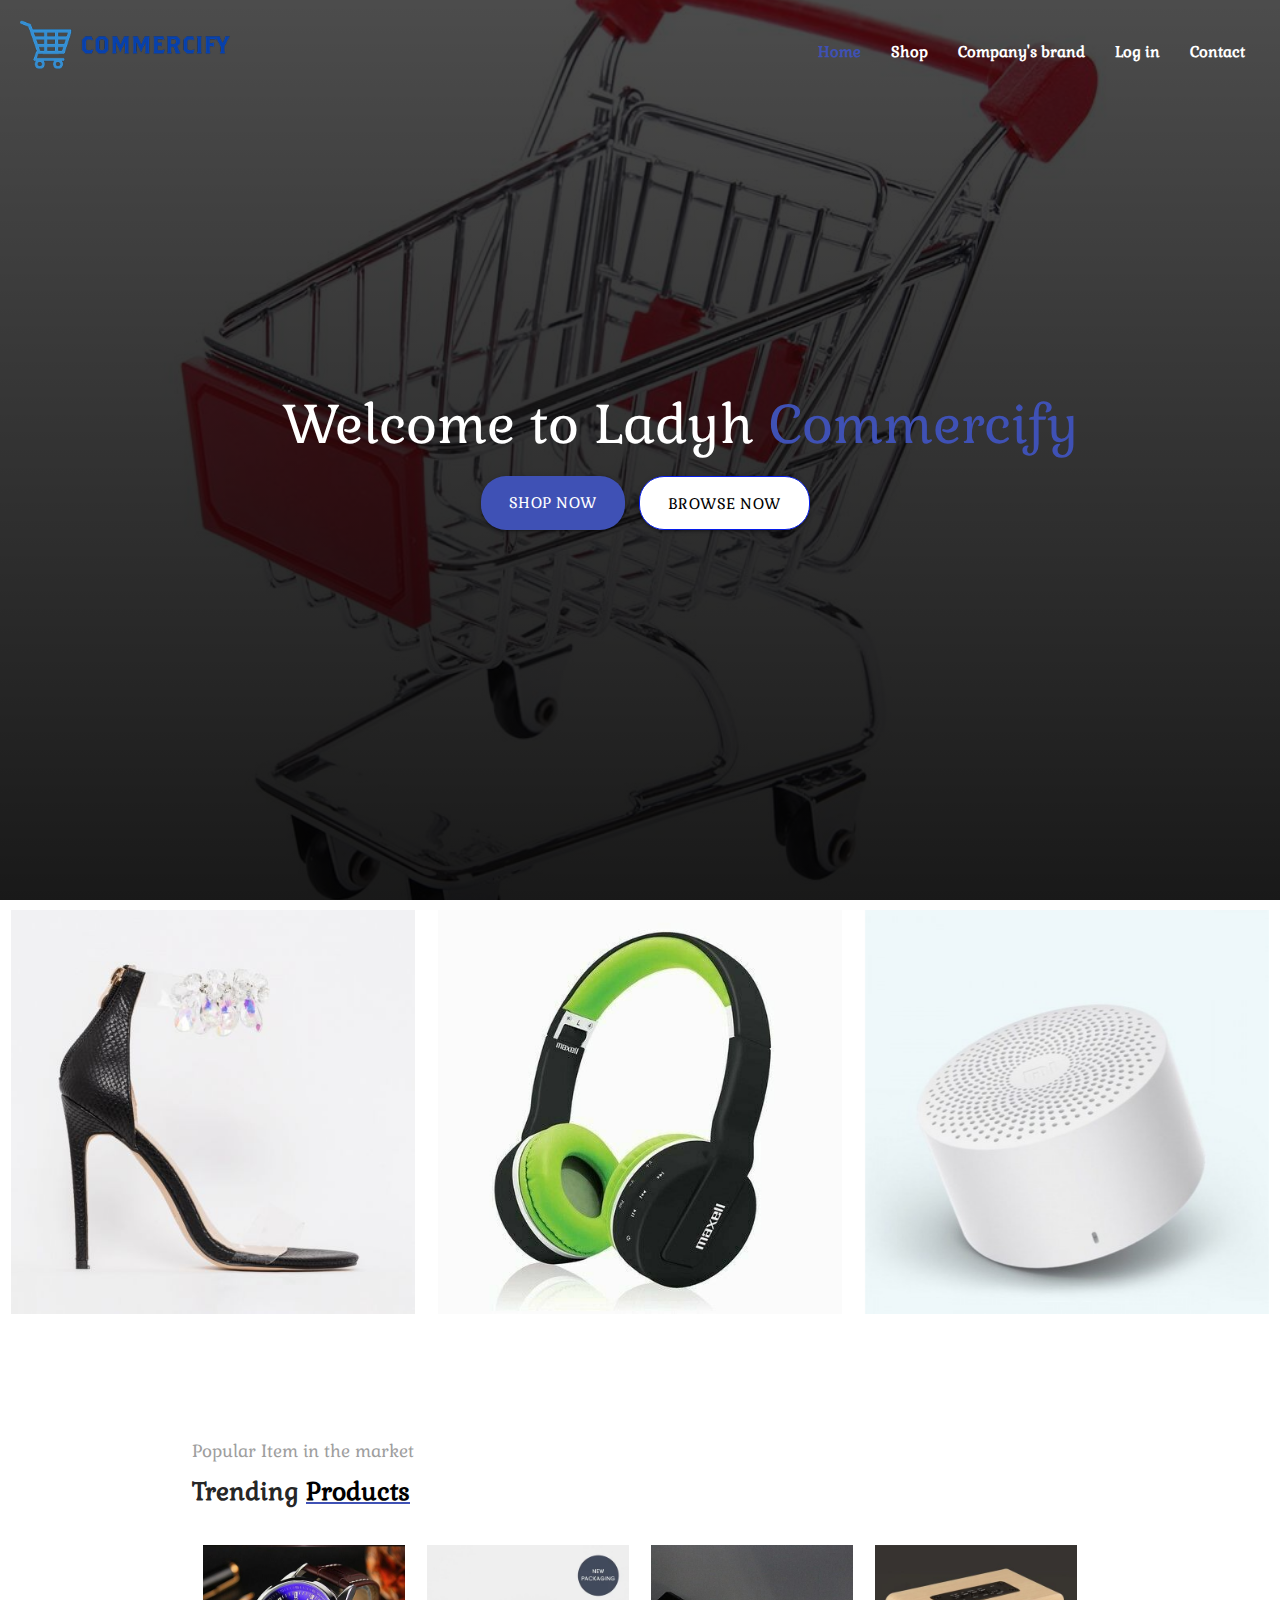
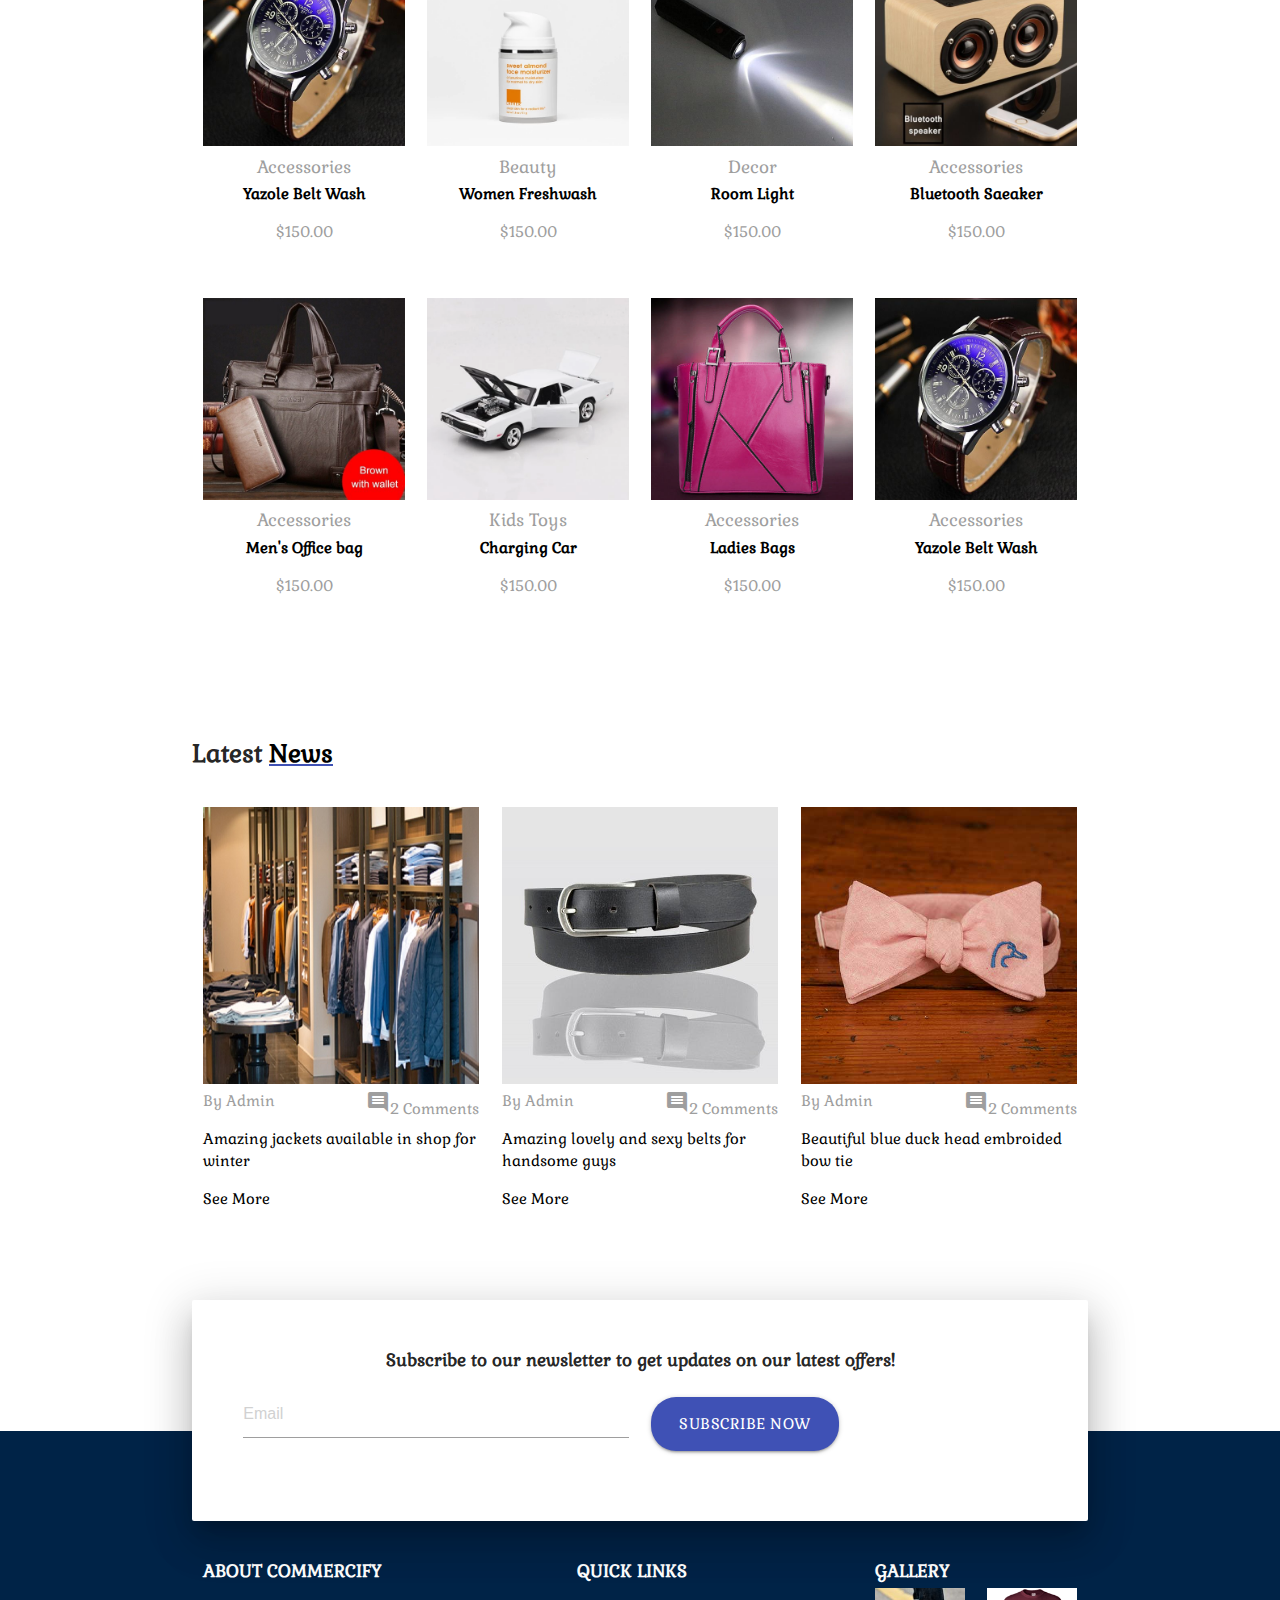
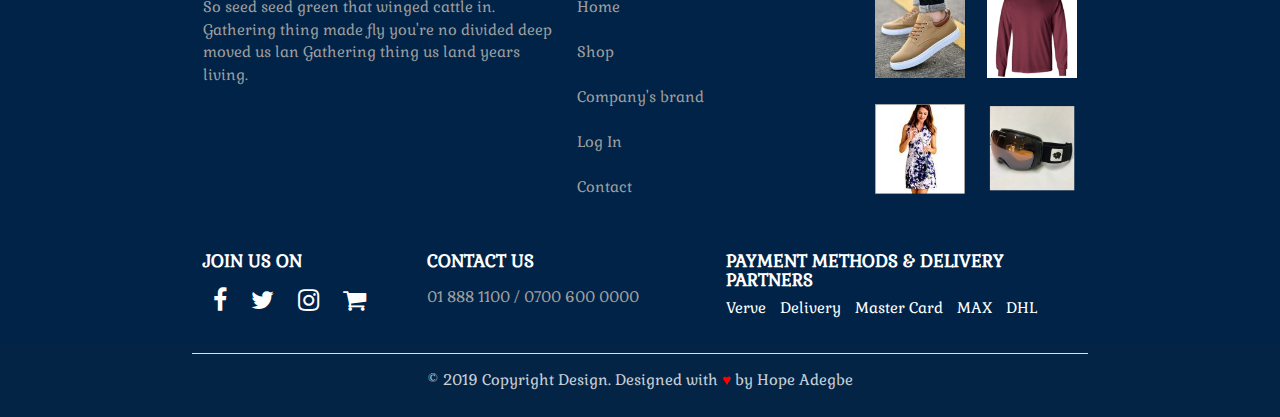
<file: index.html>
<!DOCTYPE html>
<html lang="en">
<head>
    <meta charset="UTF-8">
    <meta name="viewport" content="width=device-width, initial-scale=1.0">
    <meta http-equiv="X-UA-Compatible" content="ie=edge">
    <link rel="stylesheet" href="assets/css/materialize.min.css">
    <link rel="stylesheet" href="assets/css/style.css">
    <link href="https://fonts.googleapis.com/icon?family=Material+Icons" rel="stylesheet">
    <link rel="stylesheet" href="https://cdnjs.cloudflare.com/ajax/libs/font-awesome/4.7.0/css/font-awesome.min.css">
    <link rel="stylesheet" href="assets/fonts/material-icons.css">
    <link href="https://fonts.googleapis.com/css?family=Gabriela" rel="stylesheet">
    <link rel="icon" href="assets/images/title.PNG" type="images/logo">
    <title>Commercify | Home</title>
</head>
<body>
    <header>
        <nav class="transparent z-depth-0">
            <a href="index.html" class="brand-logo"><img src="assets/images/logo.PNG" class="responsive-img" style="width: 70%;"></a>
            <a href="" data-target="mobile-nav" class="sidenav-trigger right"><i class="medium material-icons indigo-text">menu</i></a>
            <ul class="right hide-on-med-and-down">
                <li><a href="index.html" class="indigo-text bold">Home</a></li>
                <li><a href="shop.html" class="bold">Shop</a></li>
                <li><a href="brand.html" class="bold">Company's brand</a></li>
                <li><a href="login.html" class="bold">Log in</a></li>
                <li><a href="contact.html" class="bold">Contact</a></li>
            </ul>
        </nav>
        <ul id="mobile-nav" class="sidenav">
            <a href="#!" class="sidenav-close right"><i class="material-icons black-text">close</i></a>
            <li><a href="index.html" class="indigo-text">Home</a></li>
            <li><a href="shop.html">Shop</a></li>
            <li><a href="brand.html">Company's brand</a></li>
            <li><a href="login.html">Log in</a></li>
            <li><a href="contact.html">Contact</a></li>
        </ul>
        <div class="para-text hide-on-small-and-down">
            <h2 class="white-text">Welcome to Ladyh <span class="indigo-text">Commercify</h2>
                <a href="" class="buton btn-large indigo" style="margin-left: 25%;">Shop Now</a>
                <a href="" class="btn-large browseBtn white black-text" style="margin-left: 10px;">Browse Now</a>
        </div>
        <div class="paraSm hide-on-med-and-up">
                <h4 class="white-text">Welcome to Ladyh <span class="indigo-text">Commercify</h4>
                    <a href="" class="buton btn-large indigo">Shop Now</a>
                    <a href="" class="btn-large browseBtn white black-text">Browse Now</a>
            </div>
    </header>
    <main>
        <div class="row">
            <div class="col s12 l4 contain up">
                <img src="assets/images/tit.jpg" class="responsive-img image">
                <div class="content">
                    <div class="text">
                        <h5>Stileto heels shoes</h5>
                    </div>
                </div>
            </div>
            <div class="col s12 l4 contain up">
                    <img src="assets/images/headphone.jpg" class="responsive-img image">
                    <div class="content">
                            <div class="text">
                                <h5>Wireless Headphones</h5>
                            </div>
                        </div>
                </div>
                <div class="col s12 l4 contain up">
                        <img src="assets/images/bluetooth.jpg" class="responsive-img image">
                        <div class="content">
                                <div class="text">
                                    <h5>Bluetooth Speaker</h5>
                                </div>
                            </div>
                    </div>
        </div>
        <div class="container top">
            <h6 class="grey-text">Popular Item in the market</h6>
            <h5><b>Trending <ins class="indigo-text"><span class="black-text">Products</span></ins></b></h5>
            <div class="row" style="margin-top: 40px;">
                <div class="col s12 l3 overlay">
                    <img src="assets/images/yazole.jpg" class="responsive-img img">
                    <div class="center">
                            <h6 class="grey-text">Accessories</h6>
                            <a href="" class="black-text hovblue"><b>Yazole Belt Wash</b></a>
                            <p class="grey-text">$150.00</p>
                        </div>
                    <div class="middle">
                            <div class="contents">
                                <a href="" class="indigo"><i class="material-icons white-text">search</i></a>
                                <a href="" class="indigo"><i class="material-icons white-text">favorite</i></a>
                                <a href="" class="indigo"><i class="material-icons white-text">add_shopping_cart</i></a>
                            </div>
                        </div>
                </div>
                <div class="col s12 l3 overlay">
                        <img src="assets/images/wash.webp" class="responsive-img img">
                        <div class="center">
                                <h6 class="grey-text">Beauty</h6>
                                <a href="" class="black-text hovblue"><b>Women Freshwash</b></a>
                                <p class="grey-text">$150.00</p>
                            </div>
                        <div class="middle">
                                <div class="contents">
                                    <a href="" class="indigo"><i class="material-icons white-text">search</i></a>
                                    <a href="" class="indigo"><i class="material-icons white-text">favorite</i></a>
                                    <a href="" class="indigo"><i class="material-icons white-text">add_shopping_cart</i></a>
                                </div>
                            </div>
                    </div>
                    <div class="col s12 l3 overlay">
                            <img src="assets/images/light.jpg" class="responsive-img img">
                            <div class="center">
                                    <h6 class="grey-text">Decor</h6>
                                    <a href="" class="black-text hovblue"><b>Room Light</b></a>
                                    <p class="grey-text">$150.00</p>
                                </div>
                            <div class="middle">
                                    <div class="contents">
                                        <a href="" class="indigo"><i class="material-icons white-text">search</i></a>
                                        <a href="" class="indigo"><i class="material-icons white-text">favorite</i></a>
                                        <a href="" class="indigo"><i class="material-icons white-text">add_shopping_cart</i></a>
                                    </div>
                                </div>
                        </div>
                        <div class="col s12 l3 overlay">
                                <img src="assets/images/blue.jpg" class="responsive-img img">
                                <div class="center">
                                        <h6 class="grey-text">Accessories</h6>
                                        <a href="" class="black-text hovblue"><b>Bluetooth Saeaker</b></p>
                                        <p class="grey-text">$150.00</p>
                                    </div>
                                <div class="middle">
                                        <div class="contents">
                                            <a href="" class="indigo"><i class="material-icons white-text">search</i></a>
                                            <a href="" class="indigo"><i class="material-icons white-text">favorite</i></a>
                                            <a href="" class="indigo"><i class="material-icons white-text">add_shopping_cart</i></a>
                                        </div>
                                    </div>
                            </div>
            </div>
            <div class="row" style="margin-top: 40px;">
                    <div class="col s12 l3 overlay">
                        <img src="assets/images/offbag.jpg"class="responsive-img img">
                        <div class="center">
                                <h6 class="grey-text">Accessories</h6>
                                <a href="" class="black-text hovblue"><b>Men's Office bag</b></a>
                                <p class="grey-text">$150.00</p>
                            </div>
                        <div class="middle">
                                <div class="contents">
                                    <a href="" class="indigo"><i class="material-icons white-text">search</i></a>
                                    <a href="" class="indigo"><i class="material-icons white-text">favorite</i></a>
                                    <a href="" class="indigo"><i class="material-icons white-text">add_shopping_cart</i></a>
                                </div>
                            </div>
                    </div>
                    <div class="col s12 l3 overlay">
                            <img src="assets/images/d1.webp" class="responsive-img img">
                            <div class="center">
                                    <h6 class="grey-text">Kids Toys</h6>
                                    <a href="" class="black-text hovblue"><b>Charging Car</b></a>
                                    <p class="grey-text">$150.00</p>
                                </div>
                            <div class="middle">
                                    <div class="contents">
                                        <a href="" class="indigo"><i class="material-icons white-text">search</i></a>
                                        <a href="" class="indigo"><i class="material-icons white-text">favorite</i></a>
                                        <a href="" class="indigo"><i class="material-icons white-text">add_shopping_cart</i></a>
                                    </div>
                                </div>
                        </div>
                        <div class="col s12 l3 overlay">
                                <img src="assets/images/lady.jpg" class="responsive-img img">
                                <div class="center">
                                        <h6 class="grey-text">Accessories</h6>
                                        <a href="" class="black-text hovblue"><b>Ladies Bags</b></a>
                                        <p class="grey-text">$150.00</p>
                                    </div>
                                <div class="middle">
                                        <div class="contents">
                                            <a href="" class="indigo"><i class="material-icons white-text">search</i></a>
                                            <a href="" class="indigo"><i class="material-icons white-text">favorite</i></a>
                                            <a href="" class="indigo"><i class="material-icons white-text">add_shopping_cart</i></a>
                                        </div>
                                    </div>
                            </div>
                            <div class="col s12 l3 overlay">
                                    <img src="assets/images/yazole.jpg" class="responsive-img img">
                                    <div class="center">
                                            <h6 class="grey-text">Accessories</h6>
                                            <a href="" class="black-text hovblue"><b>Yazole Belt Wash</b></a>
                                            <p class="grey-text">$150.00</p>
                                        </div>
                                    <div class="middle">
                                            <div class="contents">
                                                <a href="" class="indigo"><i class="material-icons white-text">search</i></a>
                                                <a href="" class="indigo"><i class="material-icons white-text">favorite</i></a>
                                                <a href="" class="indigo"><i class="material-icons white-text">add_shopping_cart</i></a>
                                            </div>
                                        </div>
                                </div>
                </div>
        </div>
        <div class="container top">
            <h5><b>Latest <ins class="indigo-text"><span class="black-text">News</span></ins></b></h5>
            <div class="row" style="margin-top: 40px;">
                <div class="col s12 l4">
                    <img src="assets/images/jack.jpg" class="responsive-img">
                    <a href="" class="grey-text">By Admin</a>
                    <a href="" class="grey-text right"><i class="material-icons">comment</i>2 Comments</a><br>
                    <p href="" class="hovblue black-text curs">Amazing jackets available in shop for winter</p>
                    <a href="" class="black-text hovblue">See More</a>
                </div>
                <div class="col s12 l4">
                        <img src="assets/images/belts.jpg" class="responsive-img">
                        <a href="" class="grey-text">By Admin</a>
                        <a href="" class="grey-text right"><i class="material-icons">comment</i>2 Comments</a><br>
                        <p href="" class="hovblue black-text curs">Amazing lovely and sexy belts for handsome guys</p>
                        <a href="" class="black-text hovblue">See More</a>
                    </div>
                    <div class="col s12 l4">
                            <img src="assets/images/bow.jpg" class="responsive-img">
                            <a href="" class="grey-text">By Admin</a>
                            <a href="" class="grey-text right"><i class="material-icons">comment</i>2 Comments</a><br>
                            <p href="" class="hovblue black-text curs">Beautiful blue duck head embroided bow tie</p>
                            <a href="" class="black-text hovblue">See More</a>
                        </div>
            </div>
            <div class="card crad top z-depth-5" style="margin-bottom: -90px;">
                    <h6 class="center-align bold">Subscribe to our newsletter to get updates on our latest offers!</h6>
                    <div class="row">
                            <div class="input-field col s6">
                              <input id="email" type="email" class="validate" placeholder="Email">
                            </div>
                            <div class="col s6">
                                    <a href="" class="buton btn-large indigo" style="margin-top: 20px;">Subscribe Now</a>
                                  </div>
                                </div>
                          </div>
                </div>
    </main>
    <footer class="page-footer">
            <div class="container" style="padding-top: 100px;">
             <div class="row">
                 <div class="col s12 l5">
                     <h6 class="bold">ABOUT COMMERCIFY</h6>
                     <p class="grey-text">So seed seed green that winged cattle in. Gathering thing made fly you're no divided deep moved us lan Gathering thing us land years living.</p>
                 </div>
                 <div class="col s12 l4">
                     <h6 class="bold">QUICK LINKS</h6>
                     <ul style="display: block;">
                     <li><a href="" class="grey-text">Home</a></li><br>
                     <li><a href="" class="grey-text">Shop</a></li><br>
                     <li><a href="" class="grey-text">Company's brand</a></li><br>
                     <li><a href="" class="grey-text">Log In</a></li><br>
                     <li><a href="" class="grey-text">Contact</a></li>
                     </ul>
                 </div>
                 <div class="col s12 l3">
                     <h6 class="bold">GALLERY</h6>
                     <div class="row">
                         <div class="col s6">
                             <img src="assets/images/gal.jpg" class="responsive-img">
                         </div>
                         <div class="col s6">
                                <img src="assets/images/calm.png" class="responsive-img">
                            </div>
                     </div>
                     <div class="row">
                            <div class="col s6">
                                <img src="assets/images/lad.jpg" class="responsive-img">
                            </div>
                            <div class="col s6">
                                   <img src="assets/images/gog.png" class="responsive-img">
                               </div>
                        </div>
                 </div>
             </div>
             <div class="row">
                 <div class="col s12 l3">
                     <h6 class="bold">JOIN US ON</h6>
                     <a href="" class="fa fa-facebook white-text" title="Facebook Commercify Nigeria"></a>
                     <a href="" class="fa fa-twitter white-text" title="Twitter Commercify Nigeria"></a>
                     <a href="" class="fa fa-instagram white-text" title="Instagram Commercify Nigeria"></a>
                     <a href="" class="white-text"  title="Blog Commercify Nigeria"><i class="fa fa-shopping-cart"></i></a>
                 </div>
                 <div class="col s12 l4">
                     <h6 class="bold">CONTACT US</h6>
                     <p class="grey-text">01 888 1100 / 0700 600 0000</p>
                 </div>
                 <div class="col s12 l5">
                     <h6 class="bold">PAYMENT METHODS & DELIVERY PARTNERS</h6>
                     <a href="" class="white-text" title="VERVE METHOD">Verve</a>
                     <a href="" class="white-text" title="PAYMENT ON DELIVERY" style="margin-left: 10px;">Delivery</a>
                     <a href="" class="white-text" title="MASTER CARD METHOD" style="margin-left: 10px;">Master Card</a>
                     <a href="" class="white-text" title="MAX" style="margin-left: 10px;">MAX</a>
                     <a href="" class="white-text" title="DHL" style="margin-left: 10px;">DHL</a>
                 </div>
             </div>
            </div>
            <div class="footer-copyright">
              <div class="container">
              <li class="divider"></li>
              <p class="center-align">© 2019 Copyright Design. Designed with <span style="color: red;">&hearts;</span> by Hope Adegbe</p>
              </div>
            </div>
          </footer>
</body>
<script src="assets/js/jquery.js"></script>
<script src="assets/js/materialize.min.js"></script>
<script>
$(document).ready( function(){
    $('.sidenav').sidenav();
})
</script>
</html>
</file>
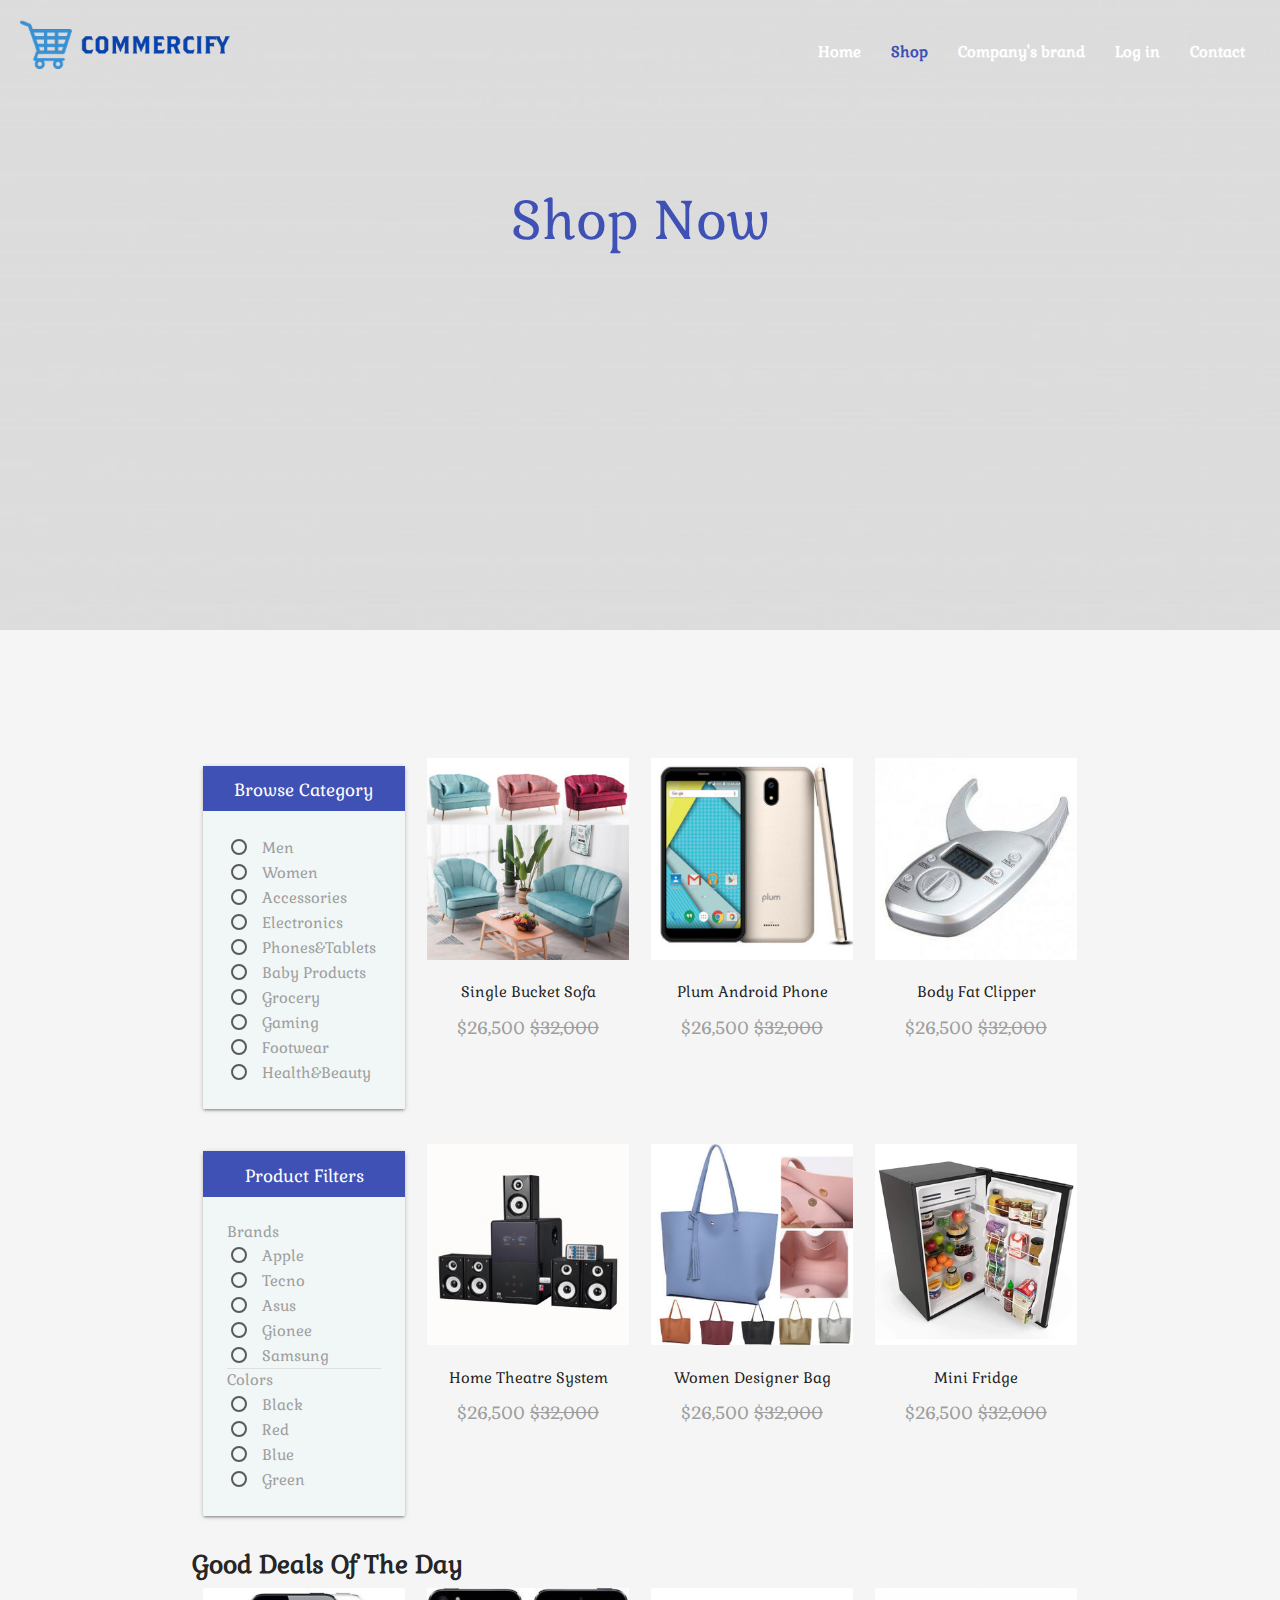
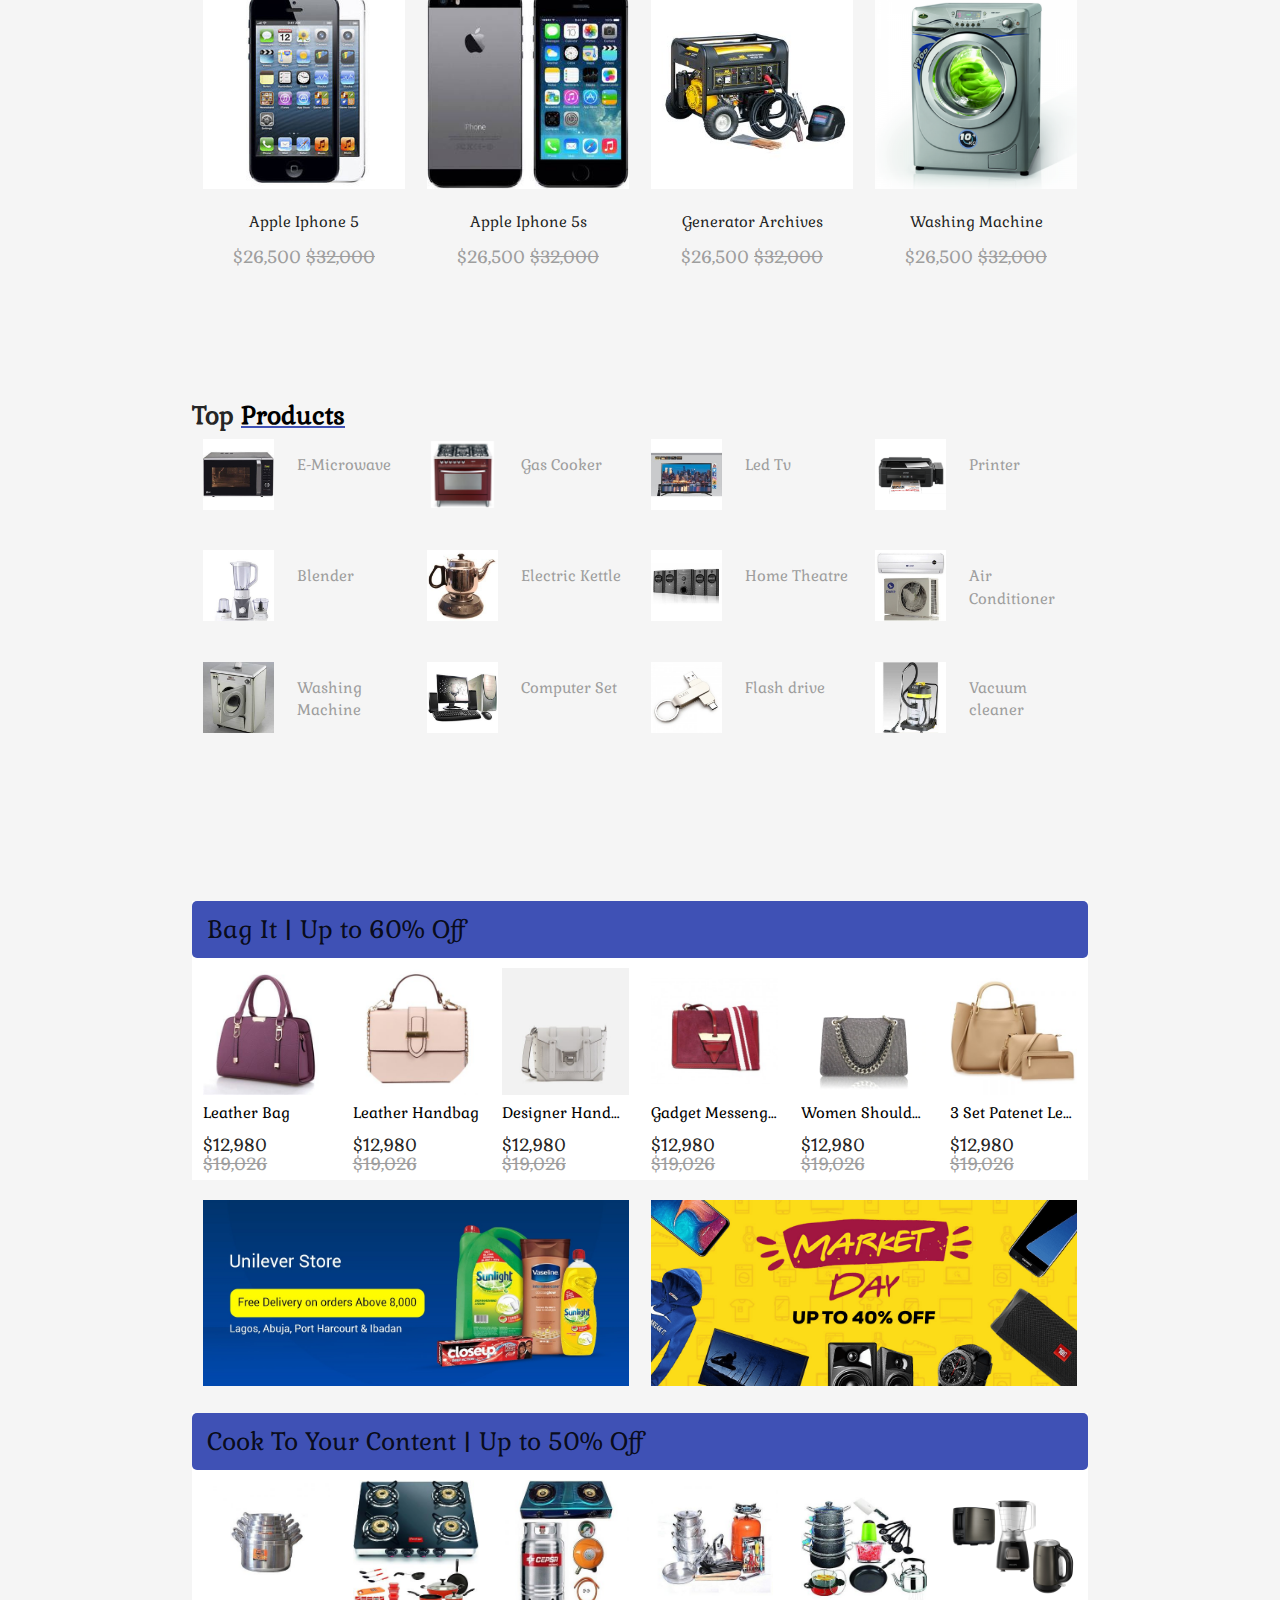
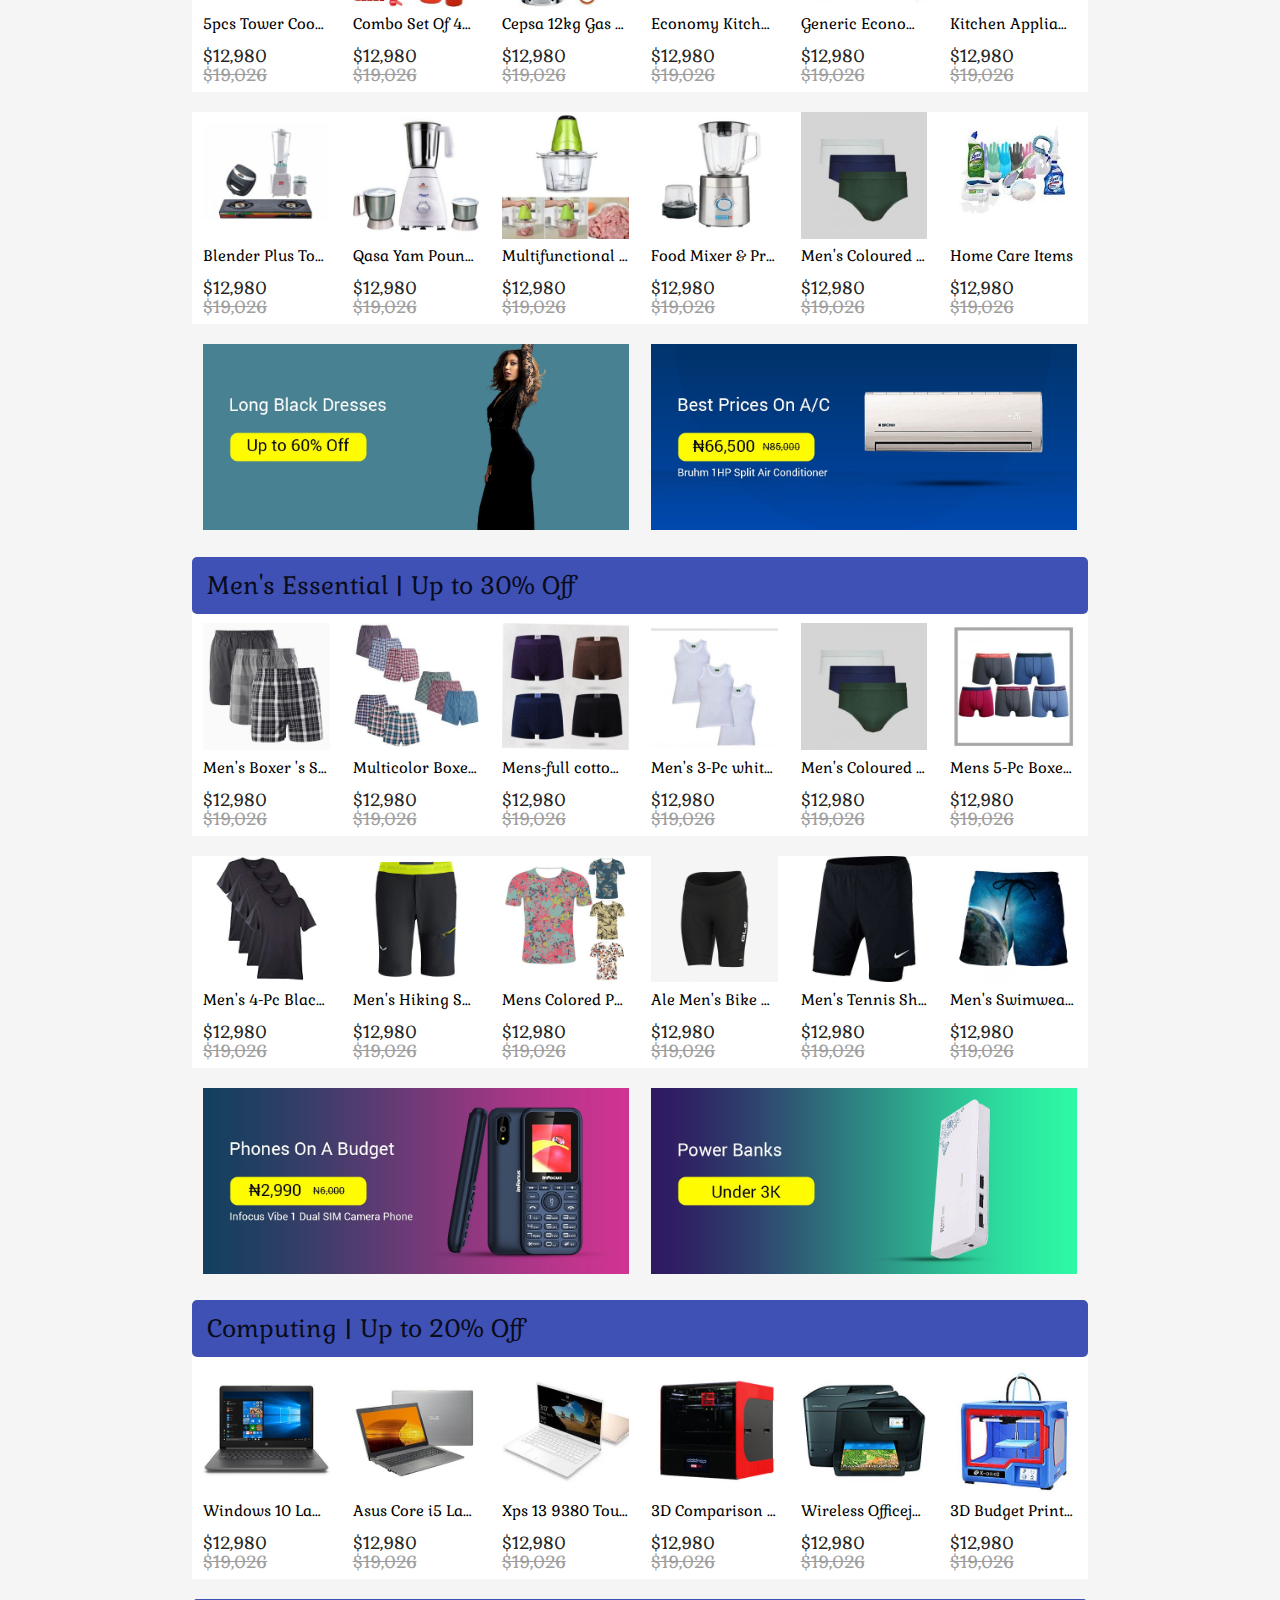
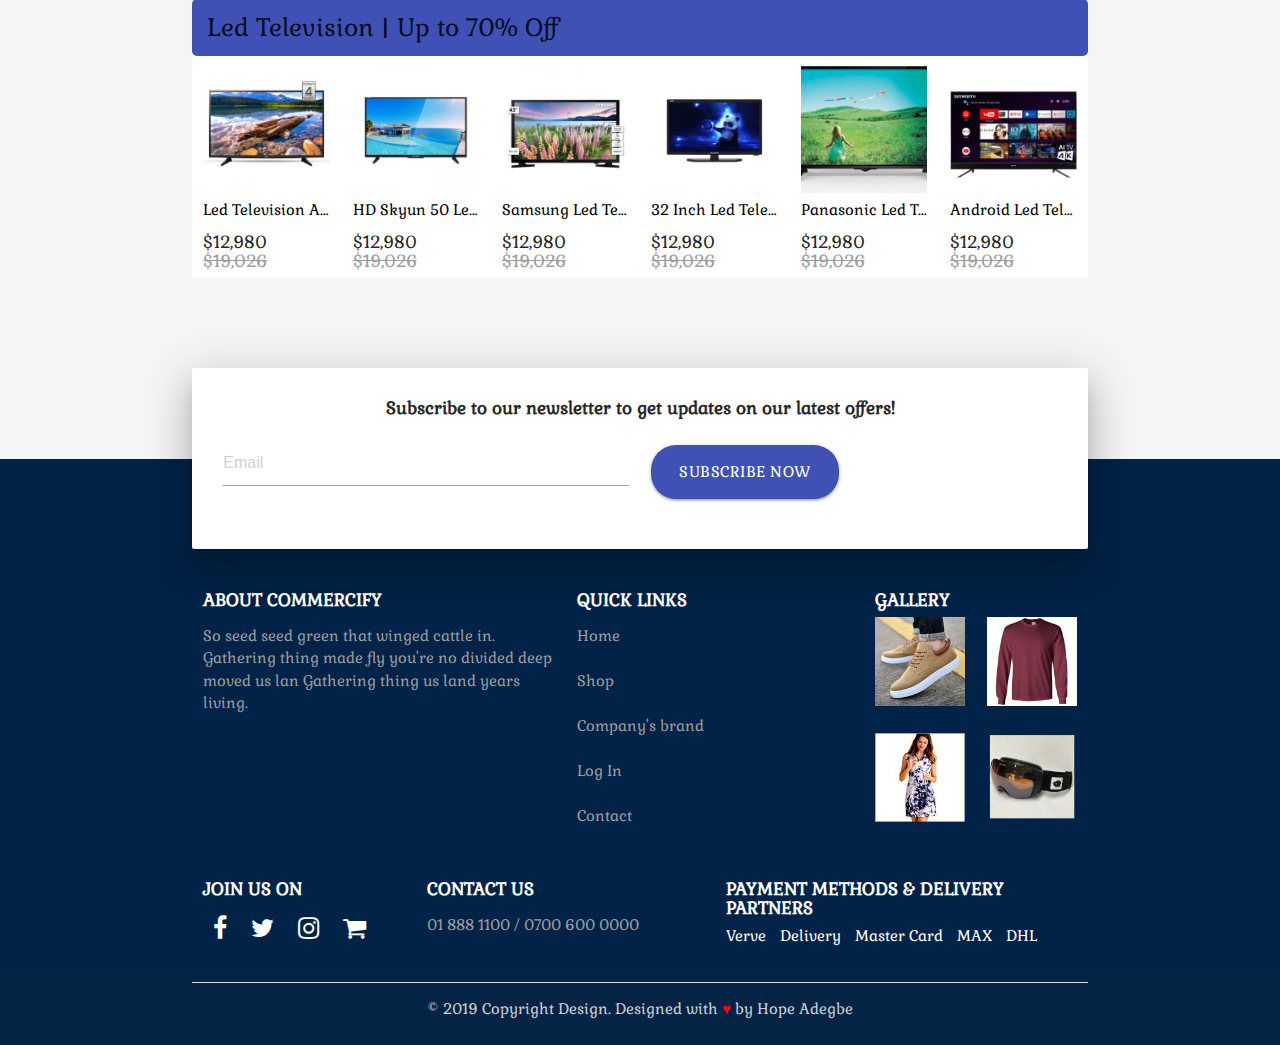
<file: shop.html>
<!DOCTYPE html>
<html lang="en">
<head>
    <meta charset="UTF-8">
    <meta name="viewport" content="width=device-width, initial-scale=1.0">
    <meta http-equiv="X-UA-Compatible" content="ie=edge">
    <link rel="stylesheet" href="assets/css/materialize.min.css">
    <link rel="stylesheet" href="assets/css/shop.css">
    <link href="https://fonts.googleapis.com/icon?family=Material+Icons" rel="stylesheet">
    <link rel="stylesheet" href="https://cdnjs.cloudflare.com/ajax/libs/font-awesome/4.7.0/css/font-awesome.min.css">
    <link rel="stylesheet" href="assets/fonts/material-icons.css">
    <link href="https://fonts.googleapis.com/css?family=Gabriela" rel="stylesheet">
    <link rel="icon" href="assets/images/title.PNG" type="images/logo">
    <title>Commercify | Shop</title>
</head>
<body>
    <header>
        <nav class="transparent z-depth-0">
            <a href="index.html" class="brand-logo"><img src="assets/images/logo.PNG" class="responsive-img" style="width: 70%;"></a>
            <a href="" data-target="mobile-nav" class="sidenav-trigger right"><i class="medium material-icons indigo-text">menu</i></a>
            <ul class="right hide-on-med-and-down">
                <li><a href="index.html" class="bold">Home</a></li>
                <li><a href="shop.html" class="indigo-text bold">Shop</a></li>
                <li><a href="brand.html" class="bold">Company's brand</a></li>
                <li><a href="login.html" class="bold">Log in</a></li>
                <li><a href="contact.html" class="bold">Contact</a></li>
            </ul>
        </nav>
        <ul id="mobile-nav" class="sidenav">
            <a href="#!" class="sidenav-close right"><i class="material-icons black-text">close</i></a>
            <li><a href="index.html" class="bold">Home</a></li>
            <li><a href="shop.html" class="indigo-text bold">Shop</a></li>
            <li><a href="brand.html" class="bold">Company's brand</a></li>
            <li><a href="login.html">Log in</a></li>
            <li><a href="contact.html">Contact</a></li>
        </ul>
        <div class="para-text hide-on-small-and-down">
            <h2 class="indigo-text center-align">Shop Now</h2>
        </div>
        <div class="paraSm hide-on-med-and-up">
               <h3 class="indigo-text center-align">Shop Now</h3>
            </div>
    </header>
    <main>
        <div class="container top">
            <div class="row">
                <div class="col s12 l3">
                    <div class="card">
<div class="card-title indigo cardTitle">
<h6 class="white-text center-align">Browse Category</h6>
</div>
<div class="card-content cya">
<form action="#">
    <p>
<label>
<input type="radio" name="brand"/>
<span>Men</span>
</label>
</p>
<p>
<label>
    <input type="radio" name="brand"/>
    <span>Women</span>
</label>
</p>
<p>
    <label>
        <input type="radio" name="brand"/>
        <span>Accessories</span>
    </label>
    </p>
    <p>
        <label>
            <input type="radio" name="brand"/>
            <span>Electronics</span>
        </label>
        </p>
        <p>
            <label>
                <input type="radio" name="brand"/>
                <span><a href="./ptPage.html" class="grey-text">Phones&Tablets</a></span>
            </label>
            </p>
            <p>
                <label>
                    <input type="radio" name="brand"/>
                    <span>Baby Products</span>
                </label>
                </p>
                <p>
                    <label>
                        <input type="radio" name="brand"/>
                        <span>Grocery</span>
                    </label>
                    </p>
                    <p>
                        <label>
                            <input type="radio" name="brand"/>
                            <span>Gaming</span>
                        </label>
                        </p>
                        <p>
                            <label>
                                <input type="radio" name="brand"/>
                                <span>Footwear</span>
                            </label>
                            </p>
                            <p>
                                <label>
                                    <input type="radio" name="brand"/>
                                    <span>Health&Beauty</span>
                                </label>
                                </p>
                                    </form>
                    </div>
                    </div>
                </div>
                <div class="col s12 l3">
                    <img src="assets/images/bucksofa.jpg" class="responsive-img">
                    <div class="center">
                        <p>Single Bucket Sofa</p>
                        <h6 class="grey-text">$26,500 <del>$32,000</del></h6>
                    </div>
                </div>
                <div class="col s12 l3">
                        <img src="assets/images/plum.jpg" class="responsive-img">
                        <div class="center">
                                <p>Plum Android Phone</p>
                                <h6 class="grey-text">$26,500 <del>$32,000</del></h6>
                            </div>
                    </div>
                    <div class="col s12 l3">
                            <img src="assets/images/fatclip.jpeg" class="responsive-img">
                            <div class="center">
                                    <p>Body Fat Clipper</p>
                                    <h6 class="grey-text">$26,500 <del>$32,000</del></h6>
                                </div>
</div>
</div>
<div class="row">
<div class="col s12 l3">
<div class="card">
    <div class="card-title indigo cardTitle">
    <h6 class="white-text center-align">Product Filters</h6>
    </div>
    <div class="card-content cya">
        <p class="grey-text">Brands</p>
    <form action="#">
    <p>
    <label>
    <input type="radio" name="brand"/>
    <span>Apple</span>
    </label>
    </p>
    <p>
    <label>
        <input type="radio" name="brand"/>
        <span>Tecno</span>
    </label>
    </p>
    <p>
        <label>
            <input type="radio" name="brand"/>
            <span>Asus</span>
        </label>
        </p>
        <p>
            <label>
                <input type="radio" name="brand"/>
                <span>Gionee</span>
            </label>
            </p>
            <p>
                <label>
                    <input type="radio" name="brand"/>
                    <span>Samsung</span>
                </label>
                </p>
                 <li class="divider"></li>
                            <p class="grey-text">Colors</p>
                                <p>
                                    <label>
                                        <input type="radio" name="brand"/>
                                        <span>Black</span>
                                    </label>
                                    </p>
                                    <p>
                                            <label>
                                                <input type="radio" name="brand"/>
                                                <span>Red</span>
                                            </label>
                                            </p>
                                            <p>
                                                    <label>
                                                        <input type="radio" name="brand"/>
                                                        <span>Blue</span>
                                                    </label>
                                                    </p>
                                                    <p>
                                                            <label>
                                                                <input type="radio" name="brand"/>
                                                                <span>Green</span>
                                                            </label>
                                                            </p>
                                        </form>
                        </div>
                        </div>
                </div>
                <div class="col s12 l3">
                        <img src="assets/images/theatre.jpg" class="responsive-img">
                        <div class="center">
                            <p>Home Theatre System</p>
                            <h6 class="grey-text">$26,500 <del>$32,000</del></h6>
                        </div>
                    </div>
                    <div class="col s12 l3">
                            <img src="assets/images/designer.jpg" class="responsive-img">
                            <div class="center">
                                    <p>Women Designer Bag</p>
                                    <h6 class="grey-text">$26,500 <del>$32,000</del></h6>
                                </div>
                        </div>
                        <div class="col s12 l3">
                                <img src="assets/images/fridge.webp" class="responsive-img">
                                <div class="center">
                                        <p>Mini Fridge</p>
                                        <h6 class="grey-text">$26,500 <del>$32,000</del></h6>
                                    </div>
    </div>
            </div>
            <h5 class="bold">Good Deals Of The Day</h5>
            <div class="row">
                    <div class="col s12 l3">
                            <img src="assets/images/phone.jpg" class="responsive-img">
                            <div class="center">
                                    <p>Apple Iphone 5</p>
                                    <h6 class="grey-text">$26,500 <del>$32,000</del></h6>
                                </div>
                            </div>
                            <div class="col s12 l3">
                                    <img src="assets/images/phone1.jpeg" class="responsive-img">
                                    <div class="center">
                                            <p>Apple Iphone 5s</p>
                                            <h6 class="grey-text">$26,500 <del>$32,000</del></h6>
                                        </div>
                                    </div>
                                    <div class="col s12 l3">
                                            <img src="assets/images/generator.jpg" class="responsive-img">
                                            <div class="center">
                                                    <p>Generator Archives</p>
                                                    <h6 class="grey-text">$26,500 <del>$32,000</del></h6>
                                                </div>
                                            </div>
                                            <div class="col s12 l3">
                                                    <img src="assets/images/washmachine1.png" class="responsive-img">
                                                    <div class="center">
                                                            <p>Washing Machine</p>
                                                            <h6 class="grey-text">$26,500 <del>$32,000</del></h6>
                                                        </div>
                                                    </div>
            </div>
        </div>
        <div class="container top">
                <h5 class="bold">Top <ins class="indigo-text"><span class="black-text">Products</span></ins></h5>
                <div class="row">
                    <div class="col s12 l3">
                        <div class="row">
                            <div class="col s5">
                                <img src="assets/images/micro.jpg" class="responsive-img" style="margin-bottom: 20%;">
                            </div>
                            <div class="col s7">
                                    <p class="grey-text cursor hovBlue">E-Microwave</p>
                                </div>
                        </div>
                        <div class="row">
                                <div class="col s5">
                                    <img src="assets/images/blender.jpg" class="responsive-img" style="margin-bottom: 20%;">
                                </div>
                                <div class="col s7">
                                        <p class="grey-text hovBlue cursor">Blender</p>
                                    </div>
                            </div>
                            <div class="row">
                                    <div class="col s5">
                                        <img src="assets/images/washmachine.jpg" class="responsive-img" style="margin-bottom: 20%;">
                                    </div>
                                    <div class="col s7">

                                            <p class="grey-text hovBlue cursor">Washing Machine</p>
                                        </div>
                                </div>
                    </div>
                    <div class="col s12 l3">
                            <div class="row">
                                <div class="col s5">
                                    <img src="assets/images/cook.png" class="responsive-img" style="margin-bottom: 20%;">
                                </div>
                                <div class="col s7">
                                        <p class="grey-text hovBlue cursor">Gas Cooker</p>
                                    </div>
                            </div>
                            <div class="row">
                                    <div class="col s5">
                                        <img src="assets/images/kettle.jpg" class="responsive-img" style="margin-bottom: 20%;">
                                    </div>
                                    <div class="col s7">

                                            <p class="grey-text hovBlue cursor">Electric Kettle</p>
                                        </div>
                                </div>
                                <div class="row">
                                        <div class="col s5">
                                            <img src="assets/images/computer.jpg" class="responsive-img" style="margin-bottom: 20%;">
                                        </div>
                                        <div class="col s7">
    
                                                <p class="grey-text hovBlue cursor">Computer Set</p>
                                            </div>
                                    </div>
                        </div>
                        <div class="col s12 l3">
                                <div class="row">
                                    <div class="col s5">
                                        <img src="assets/images/ledtv.jpg" class="responsive-img" style="margin-bottom: 20%;">
                                    </div>
                                    <div class="col s7">

                                            <p class="grey-text hovBlue cursor">Led Tv</p>
                                        </div>
                                </div>
                                <div class="row">
                                        <div class="col s5">
                                            <img src="assets/images/theatre1.jpg" class="responsive-img" style="margin-bottom: 20%;">
                                        </div>
                                        <div class="col s7">
    
                                                <p class="grey-text hovBlue cursor">Home Theatre</p>
                                            </div>
                                    </div>
                                    <div class="row">
                                            <div class="col s5">
                                                <img src="assets/images/flashdrive.jpg" class="responsive-img" style="margin-bottom: 20%;">
                                            </div>
                                            <div class="col s7">
        
                                                    <p class="grey-text hovBlue cursor">Flash drive</p>
                                                </div>
                                        </div>
                            </div>
                                                <div class="col s12 l3">
                        <div class="row">
                            <div class="col s5">
                                <img src="assets/images/printer.png" class="responsive-img" style="margin-bottom: 20%;">
                            </div>
                            <div class="col s7">
                                    <p class="grey-text hovBlue cursor">Printer</p>
                                </div>
                        </div>
                        <div class="row">
                                <div class="col s5">
                                    <img src="assets/images/airconditioner.jpg" class="responsive-img" style="margin-bottom: 20%;">
                                </div>
                                <div class="col s7">
                                        <p class="grey-text hovBlue cursor">Air Conditioner</p>
                                    </div>
                            </div>
                            <div class="row">
                                    <div class="col s5">
                                        <img src="assets/images/vaccum.jpg" class="responsive-img" style="margin-bottom: 20%;">
                                    </div>
                                    <div class="col s7">
                                            <p class="grey-text hovBlue cursor">Vacuum cleaner</p>
                                        </div>
                                </div>
                    </div>
                </div>
            </div>
            <div class="container top">
                <div class="row white">
                        <h5 class="indigo title">Bag It | Up to 60% Off</h5>
                    <div class="col s12 l2">
                        <img src="assets/images/bag1.jpg" class="responsive-img">
                        <a href="" class="black-text">Leather Bag</a>
                        <h6>$12,980 <del class="grey-text">$19,026</del></h6>
                    </div>
                    <div class="col s12 l2">
                            <img src="assets/images/bag2.jpg" class="responsive-img">
                        <a href="" class="black-text">Leather Handbag</a>
                            <h6>$12,980 <del class="grey-text">$19,026</del></h6>
                        </div>
                        <div class="col s12 l2">
                                <img src="assets/images/bag3.jpg" class="responsive-img">
                                <a href="" class="truncate black-text">Designer Handbag</a>
                                <h6>$12,980 <del class="grey-text">$19,026</del></h6>
                            </div>
                            <div class="col s12 l2">
                                    <img src="assets/images/bag4.jpg" class="responsive-img">
                                    <a href="" class="truncate black-text">Gadget Messenger Bag</a>
                                    <h6>$12,980 <del class="grey-text">$19,026</del></h6>
                                </div>
                                <div class="col s12 l2">
                                        <img src="assets/images/bag5.webp" class="responsive-img">
                                        <a href="" class="truncate black-text">Women Shoulder Bag</a>
                                        <h6>$12,980 <del class="grey-text">$19,026</del></h6>
                                    </div>
                                    <div class="col s12 l2">
                                            <img src="assets/images/bag6.jpg" class="responsive-img">
                                            <a href="" class="truncate black-text">3 Set Patenet Leather Bag</a>
                                            <h6>$12,980 <del class="grey-text">$19,026</del></h6>
                                        </div>
                </div>
                <div class="row">
                    <div class="col s6">
                        <img src="assets/images/banner.jpg" class="responsive-img">
                    </div>
                    <div class="col s6">
                            <img src="assets/images/banner3.png" class="responsive-img">
                        </div>
                </div>
                <div class="row white">
                        <h5 class="indigo title">Cook To Your Content | Up to 50% Off</h5>
                    <div class="col s12 l2">
                        <img src="assets/images/pot1.jpg" class="responsive-img">
                        <a class="truncate black-text" href="">5pcs Tower Cooking Pots</a>
                        <h6>$12,980 <del class="grey-text">$19,026</del></h6>
                    </div>
                    <div class="col s12 l2">
                            <img src="assets/images/cook2.jpg" class="responsive-img">
                            <a class="truncate black-text" href="">Combo Set Of 4Burner Gas Stove & 16 pcs Of Cookingware set</a>
                            <h6>$12,980 <del class="grey-text">$19,026</del></h6>
                        </div>
                        <div class="col s12 l2">
                                <img src="assets/images/cepsa.jpg" class="responsive-img">
                                <a class="truncate black-text" href="">Cepsa 12kg Gas Cylinder</a>
                                <h6>$12,980 <del class="grey-text">$19,026</del></h6>
                            </div>
                            <div class="col s12 l2">
                                    <img src="assets/images/kitchensets.jpg" class="responsive-img">
                                    <a class="truncate black-text" href="">Economy Kitchen Sets</a>
                                    <h6>$12,980 <del class="grey-text">$19,026</del></h6>
                                </div>
                                <div class="col s12 l2">
                                        <img src="assets/images/bundle.jpg" class="responsive-img">
                                        <a class="truncate black-text" href="">Generic Economic Bundle</a>
                                        <h6>$12,980 <del class="grey-text">$19,026</del></h6>
                                    </div>
                                    <div class="col s12 l2">
                                            <img src="assets/images/appliances.png" class="responsive-img">
                                            <a class="truncate black-text" href="">Kitchen Appliances</a>
                                            <h6>$12,980 <del class="grey-text">$19,026</del></h6>
                                        </div>
                </div>
                <div class="row white">
                    <div class="col s12 l2">
                        <img src="assets/images/set.jpg" class="responsive-img">
                        <a class="truncate black-text" href="">Blender Plus Toaster Plus Gas Stove</a>
                        <h6>$12,980 <del class="grey-text">$19,026</del></h6>
                    </div>
                    <div class="col s12 l2">
                            <img src="assets/images/yampounder.jpg" class="responsive-img">
                            <a class="truncate black-text" href="">Qasa Yam Pounder</a>
                            <h6>$12,980 <del class="grey-text">$19,026</del></h6>
                        </div>
                        <div class="col s12 l2">
                                <img src="assets/images/e-cooking.webp" class="responsive-img">
                                <a class="truncate black-text" href="">Multifunctional Electric Cooking Machine</a>
                                <h6>$12,980 <del class="grey-text">$19,026</del></h6>
                            </div>
                            <div class="col s12 l2">
                                    <img src="assets/images/foodmixer.jpg" class="responsive-img">
                                    <a class="truncate black-text" href="">Food Mixer & Processor</a>
                                    <h6>$12,980 <del class="grey-text">$19,026</del></h6>
                                </div>
                                <div class="col s12 l2">
                                        <img src="assets/images/pants.jpg" class="responsive-img">
                                        <a class="truncate black-text" href="">Men's Coloured Sexy Pants</a>
                                        <h6>$12,980 <del class="grey-text">$19,026</del></h6>
                                    </div>
                                    <div class="col s12 l2">
                                            <img src="assets/images/homecare.jpg" class="responsive-img">
                                            <a class="truncate black-text" href="">Home Care Items</a>
                                            <h6>$12,980 <del class="grey-text">$19,026</del></h6>
                                        </div>
                </div>
                <div class="row">
                    <div class="col s6">
                        <img src="assets/images/banner1.jpg" class="responsive-img">
                    </div>
                    <div class="col s6">
                            <img src="assets/images/banner2.jpg" class="responsive-img">
                        </div>
                </div>
                <div class="row white">
                    <h5 class="indigo title">Men's Essential | Up to 30% Off</h5>
                <div class="col s12 l2">
                    <img src="assets/images/boxer.png" class="responsive-img">
                    <a class="truncate black-text" href="">Men's Boxer 's Shorts</a>
                    <h6>$12,980 <del class="grey-text">$19,026</del></h6>
                </div>
                <div class="col s12 l2">
                        <img src="assets/images/boxer1.jpg" class="responsive-img">
                        <a class="truncate black-text" href="">Multicolor Boxer Shorts</a>
                        <h6>$12,980 <del class="grey-text">$19,026</del></h6>
                    </div>
                    <div class="col s12 l2">
                            <img src="assets/images/boxer2.jpg" class="responsive-img">
                            <a class="truncate black-text" href="">Mens-full cotton Boxers</a>
                            <h6>$12,980 <del class="grey-text">$19,026</del></h6>
                        </div>
                        <div class="col s12 l2">
                                <img src="assets/images/singlet.jpg" class="responsive-img">
                                <a class="truncate black-text" href="">Men's 3-Pc white Singlet Set</a>
                                <h6>$12,980 <del class="grey-text">$19,026</del></h6>
                            </div>
                            <div class="col s12 l2">
                                    <img src="assets/images/pants.jpg" class="responsive-img">
                                    <a class="truncate black-text" href="">Men's Coloured Sexy Pants</a>
                                    <h6>$12,980 <del class="grey-text">$19,026</del></h6>
                                </div>
                                <div class="col s12 l2">
                                        <img src="assets/images/boxer3.jpg" class="responsive-img">
                                        <a class="truncate black-text" href="">Mens 5-Pc Boxer Set</a>
                                        <h6>$12,980 <del class="grey-text">$19,026</del></h6>
                                    </div>
            </div>
            <div class="row white">
                <div class="col s12 l2">
                    <img src="assets/images/shirt.jpg" class="responsive-img">
                    <a class="truncate black-text" href="">Men's 4-Pc Black Shirt</a>
                    <h6>$12,980 <del class="grey-text">$19,026</del></h6>
                </div>
                <div class="col s12 l2">
                        <img src="assets/images/shorts.jpg" class="responsive-img">
                        <a class="truncate black-text" href="">Men's Hiking Shorts</a>
                        <h6>$12,980 <del class="grey-text">$19,026</del></h6>
                    </div>
                    <div class="col s12 l2">
                            <img src="assets/images/shirt1.jpg" class="responsive-img">
                            <a class="truncate black-text" href="">Mens Colored Print Shirt</a>
                            <h6>$12,980 <del class="grey-text">$19,026</del></h6>
                        </div>
                        <div class="col s12 l2">
                                <img src="assets/images/shorts1.jpg" class="responsive-img">
                                <a class="truncate black-text" href="">Ale Men's Bike Shorts</a>
                                <h6>$12,980 <del class="grey-text">$19,026</del></h6>
                            </div>
                            <div class="col s12 l2">
                                    <img src="assets/images/shorts2.jpg" class="responsive-img">
                                    <a class="truncate black-text" href="">Men's Tennis Shorts Archives</a>
                                    <h6>$12,980 <del class="grey-text">$19,026</del></h6>
                                </div>
                                <div class="col s12 l2">
                                        <img src="assets/images/shorts3.jpg" class="responsive-img">
                                        <a class="truncate black-text" href="">Men's Swimwear Punk</a>
                                        <h6>$12,980 <del class="grey-text">$19,026</del></h6>
                                    </div>
            </div>
            <div class="row">
                <div class="col s12 l6">
                    <img src="assets/images/banner4.jpg" class="responsive-img">
                </div>
                <div class="col s12 l6">
                        <img src="assets/images/banner5.jpg" class="responsive-img">
                    </div>
            </div>
            <div class="row white">
                    <h5 class="indigo title">Computing | Up to 20% Off</h5>
                <div class="col s12 l2">
                    <img src="assets/images/laptop.jpg" class="responsive-img">
                    <a class="truncate black-text" href="">Windows 10 Laptop</a>
                    <h6>$12,980 <del class="grey-text">$19,026</del></h6>
                </div>
                <div class="col s12 l2">
                        <img src="assets/images/laptop1.jpg" class="responsive-img">
                        <a class="truncate black-text" href="">Asus Core i5 Laptop</a>
                        <h6>$12,980 <del class="grey-text">$19,026</del></h6>
                    </div>
                    <div class="col s12 l2">
                            <img src="assets/images/laptop2.webp" class="responsive-img">
                            <a class="truncate black-text" href="">Xps 13 9380 Touch Laptop</a>
                            <h6>$12,980 <del class="grey-text">$19,026</del></h6>
                        </div>
                        <div class="col s12 l2">
                                <img src="assets/images/printer1.jpg" class="responsive-img">
                                <a class="truncate black-text" href="">3D Comparison Printer</a>
                                <h6>$12,980 <del class="grey-text">$19,026</del></h6>
                            </div>
                            <div class="col s12 l2">
                                    <img src="assets/images/printer2.jpg" class="responsive-img">
                                    <a class="truncate black-text" href="">Wireless Officejet Printer</a>
                                    <h6>$12,980 <del class="grey-text">$19,026</del></h6>
                                </div>
                                <div class="col s12 l2">
                                        <img src="assets/images/printer3.jpg" class="responsive-img">
                                        <a class="truncate black-text" href="">3D Budget Printers</a>
                                        <h6>$12,980 <del class="grey-text">$19,026</del></h6>
                                    </div>
            </div>
            <div class="row white">
                    <h5 class="indigo title">Led Television | Up to 70% Off</h5>
                <div class="col s12 l2">
                    <img src="assets/images/ledtv1.jpg" class="responsive-img">
                    <a class="truncate black-text" href="">Led Television Archives</a>
                    <h6>$12,980 <del class="grey-text">$19,026</del></h6>
                </div>
                <div class="col s12 l2">
                        <img src="assets/images/ledtv2.jpg" class="responsive-img">
                        <a class="truncate black-text" href="">HD Skyun 50 Led Television</a>
                        <h6>$12,980 <del class="grey-text">$19,026</del></h6>
                    </div>
                    <div class="col s12 l2">
                            <img src="assets/images/ledtv3.jpg" class="responsive-img">
                            <a class="truncate black-text" href="">Samsung Led Television</a>
                            <h6>$12,980 <del class="grey-text">$19,026</del></h6>
                        </div>
                        <div class="col s12 l2">
                                <img src="assets/images/ledtv4.jpg" class="responsive-img">
                                <a class="truncate black-text" href="">32 Inch Led Television</a>
                                <h6>$12,980 <del class="grey-text">$19,026</del></h6>
                            </div>
                            <div class="col s12 l2">
                                    <img src="assets/images/ledtv5.jpeg" class="responsive-img">
                                    <a class="truncate black-text" href="">Panasonic Led Television</a>
                                    <h6>$12,980 <del class="grey-text">$19,026</del></h6>
                                </div>
                                <div class="col s12 l2">
                                        <img src="assets/images/ledtv6.jpg" class="responsive-img">
                                        <a class="truncate black-text" href="">Android Led Television</a>
                                        <h6>$12,980 <del class="grey-text">$19,026</del></h6>
                                    </div>
            </div>
            </div>
        <div class="container">
        <div class="card crad top z-depth-5" style="margin-bottom: -90px;">
            <h6 class="center-align bold">Subscribe to our newsletter to get updates on our latest offers!</h6>
            <div class="row">
                    <div class="input-field col s6">
                      <input id="email" type="email" class="validate" placeholder="Email">
                    </div>
                    <div class="col s6">
                            <a href="" class="buton btn-large indigo" style="margin-top: 20px;">Subscribe Now</a>
                          </div>
                        </div>
                  </div>
                  </div>
    </main>
    <footer class="page-footer">
        <div class="container" style="padding-top: 100px;">
         <div class="row">
             <div class="col s12 l5">
                 <h6 class="bold">ABOUT COMMERCIFY</h6>
                 <p class="grey-text">So seed seed green that winged cattle in. Gathering thing made fly you're no divided deep moved us lan Gathering thing us land years living.</p>
             </div>
             <div class="col s12 l4">
                 <h6 class="bold">QUICK LINKS</h6>
                 <ul style="display: block;">
                 <li><a href="" class="grey-text">Home</a></li><br>
                 <li><a href="" class="grey-text">Shop</a></li><br>
                 <li><a href="" class="grey-text">Company's brand</a></li><br>
                 <li><a href="" class="grey-text">Log In</a></li><br>
                 <li><a href="" class="grey-text">Contact</a></li>
                 </ul>
             </div>
             <div class="col s12 l3">
                 <h6 class="bold">GALLERY</h6>
                 <div class="row">
                     <div class="col s6">
                         <img src="assets/images/gal.jpg" class="responsive-img">
                     </div>
                     <div class="col s6">
                            <img src="assets/images/calm.png" class="responsive-img">
                        </div>
                 </div>
                 <div class="row">
                        <div class="col s6">
                            <img src="assets/images/lad.jpg" class="responsive-img">
                        </div>
                        <div class="col s6">
                               <img src="assets/images/gog.png" class="responsive-img">
                           </div>
                    </div>
             </div>
         </div>
         <div class="row">
             <div class="col s12 l3">
                 <h6 class="bold">JOIN US ON</h6>
                 <a href="" class="fa fa-facebook white-text" title="Facebook Commercify Nigeria"></a>
                 <a href="" class="fa fa-twitter white-text" title="Twitter Commercify Nigeria"></a>
                 <a href="" class="fa fa-instagram white-text" title="Instagram Commercify Nigeria"></a>
                 <a href="" class="white-text"  title="Blog Commercify Nigeria"><i class="fa fa-shopping-cart"></i></a>
             </div>
             <div class="col s12 l4">
                 <h6 class="bold">CONTACT US</h6>
                 <p class="grey-text">01 888 1100 / 0700 600 0000</p>
             </div>
             <div class="col s12 l5">
                 <h6 class="bold">PAYMENT METHODS & DELIVERY PARTNERS</h6>
                 <a href="" class="white-text" title="VERVE METHOD">Verve</a>
                 <a href="" class="white-text" title="PAYMENT ON DELIVERY" style="margin-left: 10px;">Delivery</a>
                 <a href="" class="white-text" title="MASTER CARD METHOD" style="margin-left: 10px;">Master Card</a>
                 <a href="" class="white-text" title="MAX" style="margin-left: 10px;">MAX</a>
                 <a href="" class="white-text" title="DHL" style="margin-left: 10px;">DHL</a>
             </div>
         </div>
        </div>
        <div class="footer-copyright">
          <div class="container">
          <li class="divider"></li>
          <p class="center-align">© 2019 Copyright Design. Designed with <span style="color: red;">&hearts;</span> by Hope Adegbe</p>
          </div>
        </div>
      </footer>
</body>
<script src="assets/js/jquery.js"></script>
<script src="assets/js/materialize.min.js"></script>
<script>
$(document).ready( function(){
$('.sidenav').sidenav();
})
</script>
</html>
</file>
<file: assets/css/style.css>
*{
    font-family:'Gabriela';
}
header{
    background-image:linear-gradient(rgba(0,0,0,0.7),rgba(0,0,0,0.9)), url(../images/header.jpg);
    background-size: cover;
    background-position: center;
    min-height: 100vh;
}
nav{
    padding: 20px;
}
.bold{
    font-weight: bold;
}
.para-text{
    position: absolute;
    left: 22%;
    top: 40%;
}
.buton{
    border-radius: 25px;
}
.buton:hover{
    border: 1px solid rgb(6, 29, 235);
    background-color: white!important;
    color: black;
}
.browseBtn{
    border: 1px solid rgb(6, 29, 235);
    border-radius: 25px;
}
@media screen and (max-width:600px){
    .paraSm{
        position: absolute;
        top: 35%;
        left: 20px;
    }  
}
.top{
    margin-top: 10%;
}
.contain {
    position: relative;
    width: 50%;
  }
  
  .image {
    opacity: 1;
    display: block;
    width: 100%;
    height: auto;
    transition: .5s ease;
    backface-visibility: hidden;
  }
  
  .content {
    transition: .5s ease;
    opacity: 0;
    position: absolute;
    top: 50%;
    left: 50%;
    transform: translate(-50%, -50%);
    -ms-transform: translate(-50%, -50%);
    text-align: center;
  }
  
  .contain:hover .image {
    opacity: 0.3;
  }
  
  .contain:hover .content {
    opacity: 1;
  }
  
  .text {
    background-color: rgb(71, 71, 245);
    color: white;
    font-size: 16px;
    padding: 20px 10px;
  }
  /* overlay */
  .overlay {
    position: relative;
    width: 50%;
  }
  
  .img {
    opacity: 1;
    display: block;
    width: 100%;
    height: auto;
    transition: .5s ease;
    backface-visibility: hidden;
  }
  
  .middle {
    transition: .5s ease;
    opacity: 0;
    position: absolute;
    top: 50%;
    left: 50%;
    transform: translate(-50%, -50%);
    -ms-transform: translate(-50%, -50%);
    text-align: center;
  }
  
  .overlay:hover .img {
    opacity: 0.3;
  }
  
  .overlay:hover .middle {
    opacity: 1;
  }
  .up{
      margin-top: 10px;
  }
  .curs{
      cursor: pointer;
  }
  .crad{
      padding: 40px;
  }
  /* label focus color */
 .input-field input:focus + label {
    color: blue !important;
  }
  /* label underline focus color */
  .row .input-field input:focus {
    border-bottom: 1px solid blue !important;
    box-shadow: 0 1px 0 0 blue !important
  }
  .hovblue:hover{
      color: rgb(13, 13, 233)!important;
  }
  .contents {
    font-size: 25px;
    padding: 20px 8px;
  }
  /* width */
::-webkit-scrollbar {
  width: 20px;
}

/* Track */
::-webkit-scrollbar-track {
  box-shadow: inset 0 0 5px grey; 
  border-radius: 10px;
}
 
/* Handle */
::-webkit-scrollbar-thumb {
  background: gray; 
  border-radius: 10px;
}

/* Handle on hover */
::-webkit-scrollbar-thumb:hover {
  background: rgb(99, 94, 94); 
}
  footer{
      background-color: #002347!important;
  }
  .fa{
      font-size: 25px!important;
      padding: 10px;
  }
</file>
<file: assets/fonts/material-icons.css>
@font-face {
  font-family: 'Material Icons';
  font-style: normal;
  font-weight: 400;
  src: url(MaterialIcons-Regular.eot); /* For IE6-8 */
  src: local('Material Icons'),
       local('MaterialIcons-Regular'),
       url(MaterialIcons-Regular.woff2) format('woff2'),
       url(MaterialIcons-Regular.woff) format('woff'),
       url(MaterialIcons-Regular.ttf) format('truetype');
}

.material-icons {
  font-family: 'Material Icons';
  font-weight: normal;
  font-style: normal;
  font-size: 24px;  /* Preferred icon size */
  display: inline-block;
  line-height: 1;
  text-transform: none;
  letter-spacing: normal;
  word-wrap: normal;
  white-space: nowrap;
  direction: ltr;

  /* Support for all WebKit browsers. */
  -webkit-font-smoothing: antialiased;
  /* Support for Safari and Chrome. */
  text-rendering: optimizeLegibility;

  /* Support for Firefox. */
  -moz-osx-font-smoothing: grayscale;

  /* Support for IE. */
  font-feature-settings: 'liga';
}
</file>
<file: assets/css/shop.css>
*{
    font-family:'Gabriela';
}
header{
    background-image:url(../images/shop.jpg);
    background-size: cover;
    background-position: center;
    min-height: 70vh;
}
nav{
    padding: 20px;
}
body{
    background: #f5f5f5;
}
.bold{
    font-weight: bold;
}
.para-text{
    margin-top: 10%;
}
.buton{
    border-radius: 25px;
}
.buton:hover{
    border: 1px solid rgb(6, 29, 235);
    background-color: white!important;
    color: black;
}
@media screen and (max-width:600px){
    .paraSm{
        margin-top: 40%;
    }  
}
[type="radio"]:checked+span:after, [type="radio"].with-gap:checked+span:after {
    background-color: blue;
}
[type="radio"]:checked+span:after, [type="radio"].with-gap:checked+span:before, [type="radio"].with-gap:checked+span:after {
    border: 2px solid blue;
}
.crad{
    padding: 20px;
}
.cardTitle{
    padding: 4px 12px;
}
.hovBlue:hover{
    color: rgb(13, 13, 233)!important;
}
.cursor{
    cursor: pointer;
}
.cya{
    background-color: #f1f6f7;
}
.top{
    margin-top: 10%;
}
/* width */
::-webkit-scrollbar {
    width: 20px;
  }
  
  /* Track */
  ::-webkit-scrollbar-track {
    box-shadow: inset 0 0 5px grey; 
    border-radius: 10px;
  }
   
  /* Handle */
  ::-webkit-scrollbar-thumb {
    background: gray; 
    border-radius: 10px;
  }
  
  /* Handle on hover */
  ::-webkit-scrollbar-thumb:hover {
    background: rgb(99, 94, 94); 
  }
  .add-border{
      border: 1px solid gray;
  }
  .title{
      padding: 15px;
      border-radius: 5px;
  }
  footer{
    background-color: #002347!important;
}
.fa{
    font-size: 25px!important;
    padding: 10px;
}
</file>
